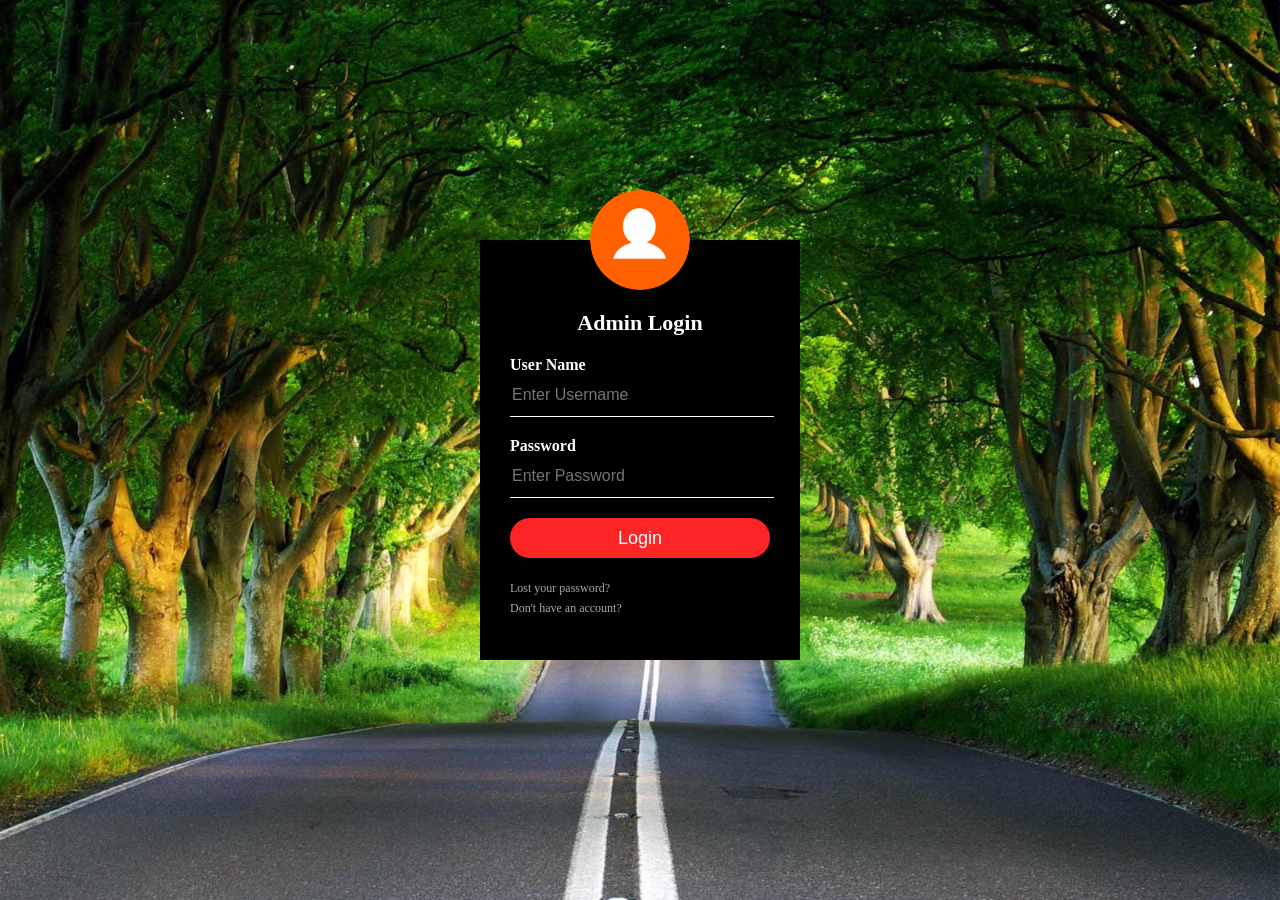
<file: index.html>
<!DOCTYPE html>
<html>
<head>
	<title>Admin Login</title>
	<link rel="stylesheet" type="text/css" href="css/style.css">
</head>
<body>
	<div class="loginbox">
		<img src="img/admin.png" class="admin">
		<h1>Admin Login</h1>
		<form>
			<p>User Name</p>
			<input type="text" name="" placeholder="Enter Username">
			<p>Password</p>
			<input type="password" name="" placeholder="Enter Password">
			<input type="submit" name="" value="Login">
			<a href="pass.html"> Lost your password?</a><br>
			<a href="reg.html">Don't have an account?</a>
		</form>
		
	</div>
</body>
</html>
</file>
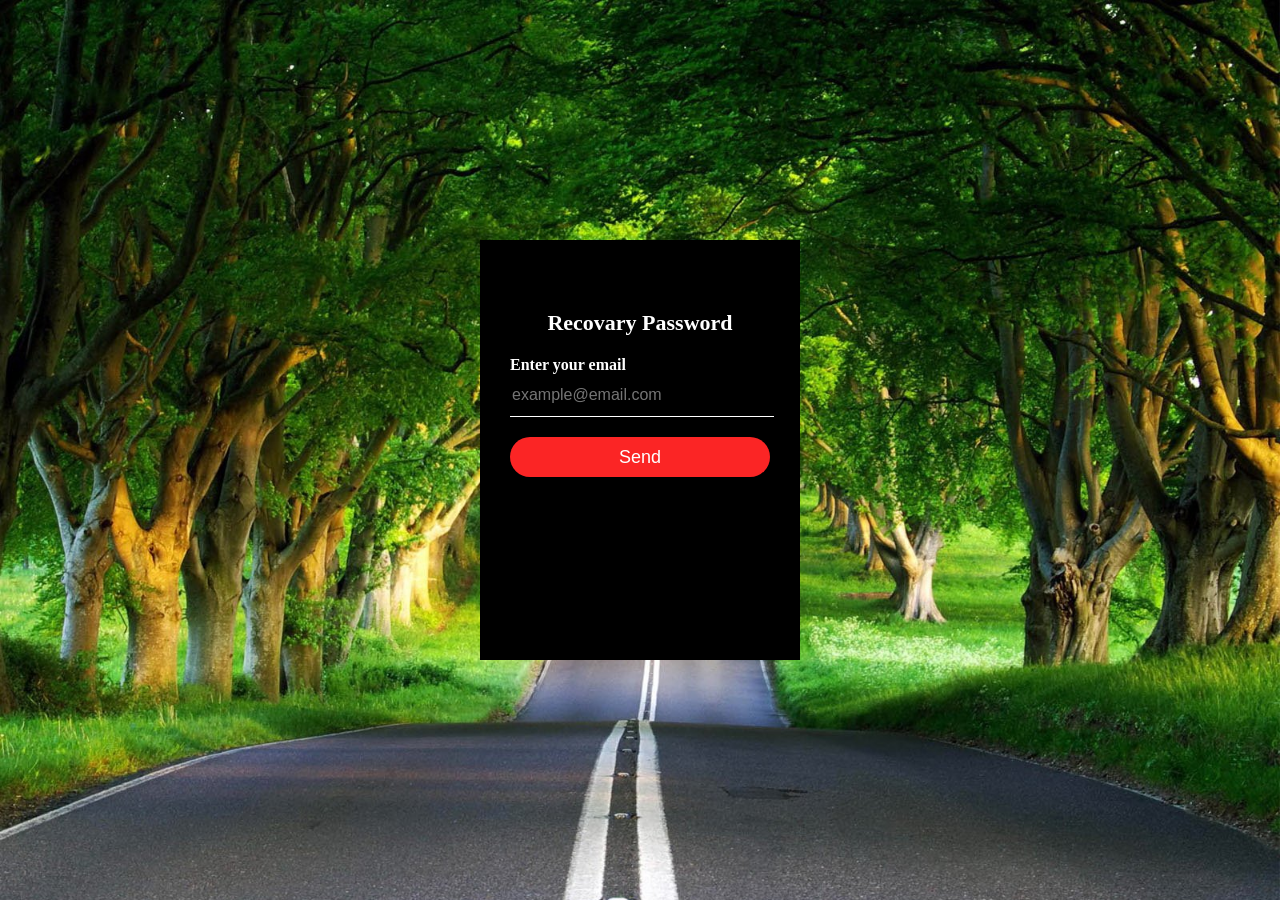
<file: pass.html>
<!DOCTYPE html>
<html>
<head>
	<title>Password</title>
	<link rel="stylesheet" type="text/css" href="css/style-pass.css">
</head>
<body>
	<div class="loginbox">
		
		<h1>Recovary Password</h1>
		<form>
			<p>Enter your email</p>
			<input type="text" name="" placeholder="example@email.com">
			
			<input type="submit" name="" value="Send">
			
		</form>
		
	</div>
</body>
</html>
</file>
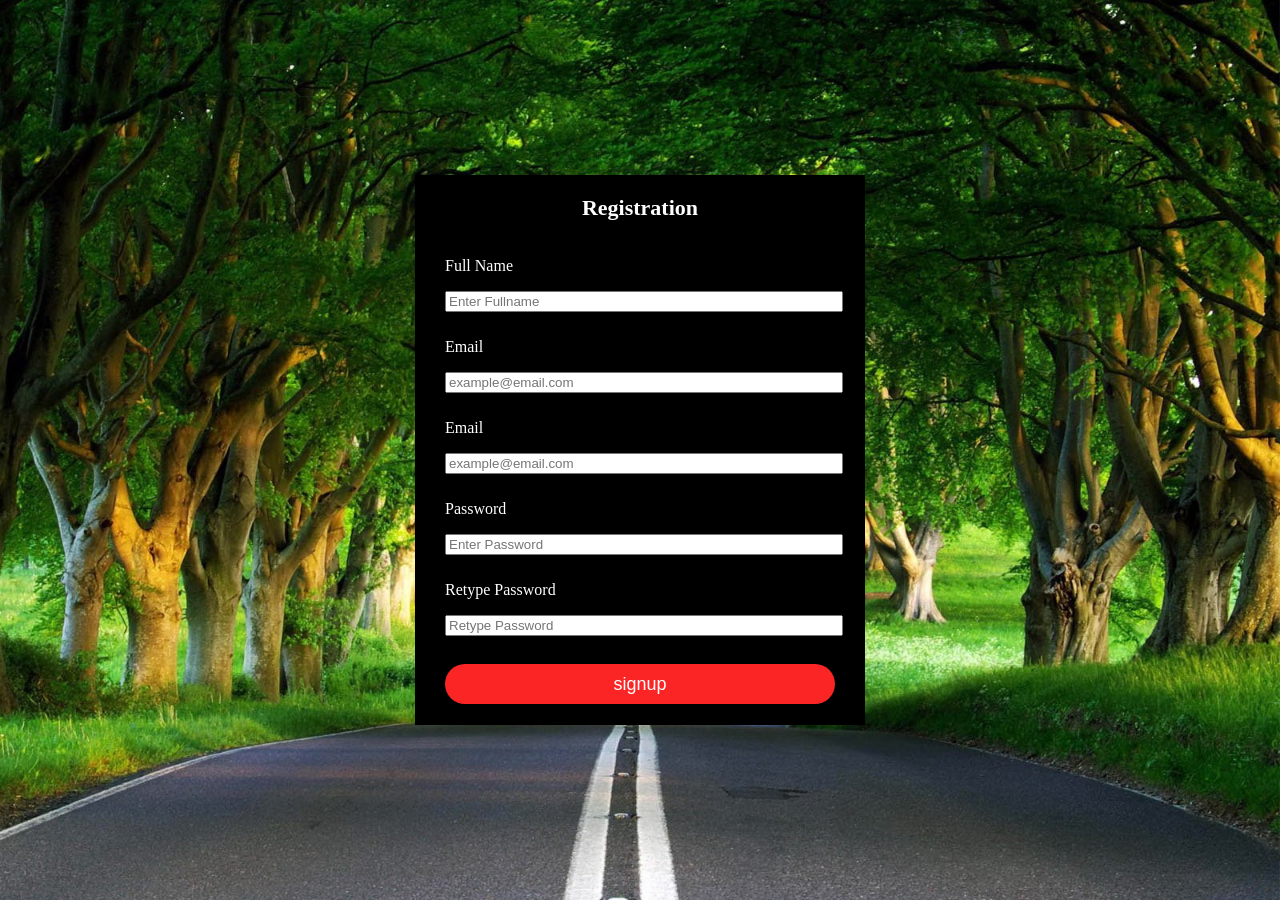
<file: reg.html>
<!DOCTYPE html>
<html>
<head>
	<title>Registration</title>
	<link rel="stylesheet" type="text/css" href="css/style-reg.css">
</head>
<body>
	<div class="regfrom">
		<h1>Registration</h1>
		<form>
			<p>Full Name</p>
			<input type="text" name="" placeholder="Enter Fullname">

			<p>Email</p>
			<input type="email" name="" placeholder="example@email.com">

			<p>Email</p>
			<input type="email" name="" placeholder="example@email.com">

			<p>Password</p>
			<input type="Password" name="" placeholder="Enter Password">

			<p>Retype Password</p>
			<input type="password" name="" placeholder="Retype Password">
			<br><br>
			<input type="submit" name="" value="signup">
		</form>
		
	</div>

</body>
</html>
</file>
<file: css/style.css>
body{
	background-image: url(../img/bg.jpg);
	background-size: cover;
	background-repeat: no-repeat;
}


.loginbox{
	width: 320px;
	height: 420px;
	background: #000;
	color: #fff;
	top: 50%;
	left: 50%;
	position: absolute;
	transform: translate(-50%,-50%);
	box-sizing: border-box;
	padding: 70px  30px;
}


.admin{
	width: 100px;
	height: 100px;
	border-radius: 50%;
	position: absolute;
	top: -50px;
	left: calc(50% - 50px);
}


h1{
	margin: 0;
	padding: 0  0  20px;
	text-align: center;
	font-size: 22px;
}


.loginbox p{
	margin: 0;
	padding: 0;
	font-weight: bold;
}


.loginbox input{
	width: 100%;
	margin-bottom: 20px;
}


.loginbox input[type="text"], input[type="password"]{
	border: none;
	border-bottom: 1px solid #fff;
	background: transparent;
	outline: none;
	height: 40px;
	color: #fff;
	font-size: 16px;	
}

.loginbox input[type="submit"]{
	border: none;
	outline: none;
	height: 40px;
	background: #fb2525;
	color: #fff;
	font-size: 18px;
	border-radius: 20px;
}


.loginbox input[type="submit"]:hover{
	cursor: pointer;
	background: #ffc107;
	color: #000;
}


.loginbox a{
	text-decoration: none;
	font-size: 12px;
	line-height: 20px;
	color: darkgrey;
}


.loginbox a:hover{
	color: #fb2525;
}
</file>
<file: css/style-pass.css>
body{
	background-image: url(../img/bg.jpg);
	background-size: cover;
	background-repeat: no-repeat;
}


.loginbox{
	width: 320px;
	height: 420px;
	background: #000;
	color: #fff;
	top: 50%;
	left: 50%;
	position: absolute;
	transform: translate(-50%,-50%);
	box-sizing: border-box;
	padding: 70px  30px;
}


.admin{
	width: 100px;
	height: 100px;
	border-radius: 50%;
	position: absolute;
	top: -50px;
	left: calc(50% - 50px);
}


h1{
	margin: 0;
	padding: 0  0  20px;
	text-align: center;
	font-size: 22px;
}


.loginbox p{
	margin: 0;
	padding: 0;
	font-weight: bold;
}


.loginbox input{
	width: 100%;
	margin-bottom: 20px;
}


.loginbox body{
	background-image: url(../img/bg.jpg);
	background-size: cover;
	background-repeat: no-repeat;
}


.loginbox{
	width: 320px;
	height: 420px;
	background: #000;
	color: #fff;
	top: 50%;
	left: 50%;
	position: absolute;
	transform: translate(-50%,-50%);
	box-sizing: border-box;
	padding: 70px  30px;
}


.admin{
	width: 100px;
	height: 100px;
	border-radius: 50%;
	position: absolute;
	top: -50px;
	left: calc(50% - 50px);
}


h1{
	margin: 0;
	padding: 0  0  20px;
	text-align: center;
	font-size: 22px;
}


.loginbox p{
	margin: 0;
	padding: 0;
	font-weight: bold;
}


.loginbox input{
	width: 100%;
	margin-bottom: 20px;
}


.loginbox input[type="text"], input[type="password"]{
	border: none;
	border-bottom: 1px solid #fff;
	background: transparent;
	outline: none;
	height: 40px;
	color: #fff;
	font-size: 16px;	
}

.loginbox input[type="submit"]{
	border: none;
	outline: none;
	height: 40px;
	background: #fb2525;
	color: #fff;
	font-size: 18px;
	border-radius: 20px;
}


.loginbox input[type="submit"]:hover{
	cursor: pointer;
	background: #ffc107;
	color: #000;
}


.loginbox a{
	text-decoration: none;
	font-size: 12px;
	line-height: 20px;
	color: darkgrey;
}


.loginbox a:hover{
	color: #fb2525;
}input[type="email"]{
	border: none;
	border-bottom: 1px solid #fff;
	background: transparent;
	outline: none;
	height: 40px;
	color: #fff;
	font-size: 16px;	
}

.loginbox input[type="submit"]{
	border: none;
	outline: none;
	height: 40px;
	background: #fb2525;
	color: #fff;
	font-size: 18px;
	border-radius: 20px;
}


.loginbox input[type="submit"]:hover{
	cursor: pointer;
	background: #ffc107;
	color: #000;
}
</file>
<file: css/style-reg.css>
body{
	background-image: url(../img/bg.jpg);
	background-size: cover;
	background-repeat: no-repeat;

}


.regfrom{
	width: 450px;
	height: 550px;
	background: #000;
	color: #fff;
	top: 50%;
	left: 50%;
	position: absolute;
	transform: translate(-50%,-50%);
	box-sizing: border-box;
	padding: 20px  30px;
}

h1{
	margin: 0;
	padding: 0  0  20px;
	text-align: center;
	font-size: 22px;
}


.regfrom input[type="submit"]{
	border: none;
	outline: none;
	height: 40px;
	background: #fb2525;
	color: #fff;
	font-size: 18px;
	border-radius: 20px;
}


.regfrom input{
	width: 100%;
	margin-bottom: 10px;
}


.regfrom input[type="submit"]:hover{
	cursor: pointer;
	background: #ffc107;
	color: #000;
}
</file>
